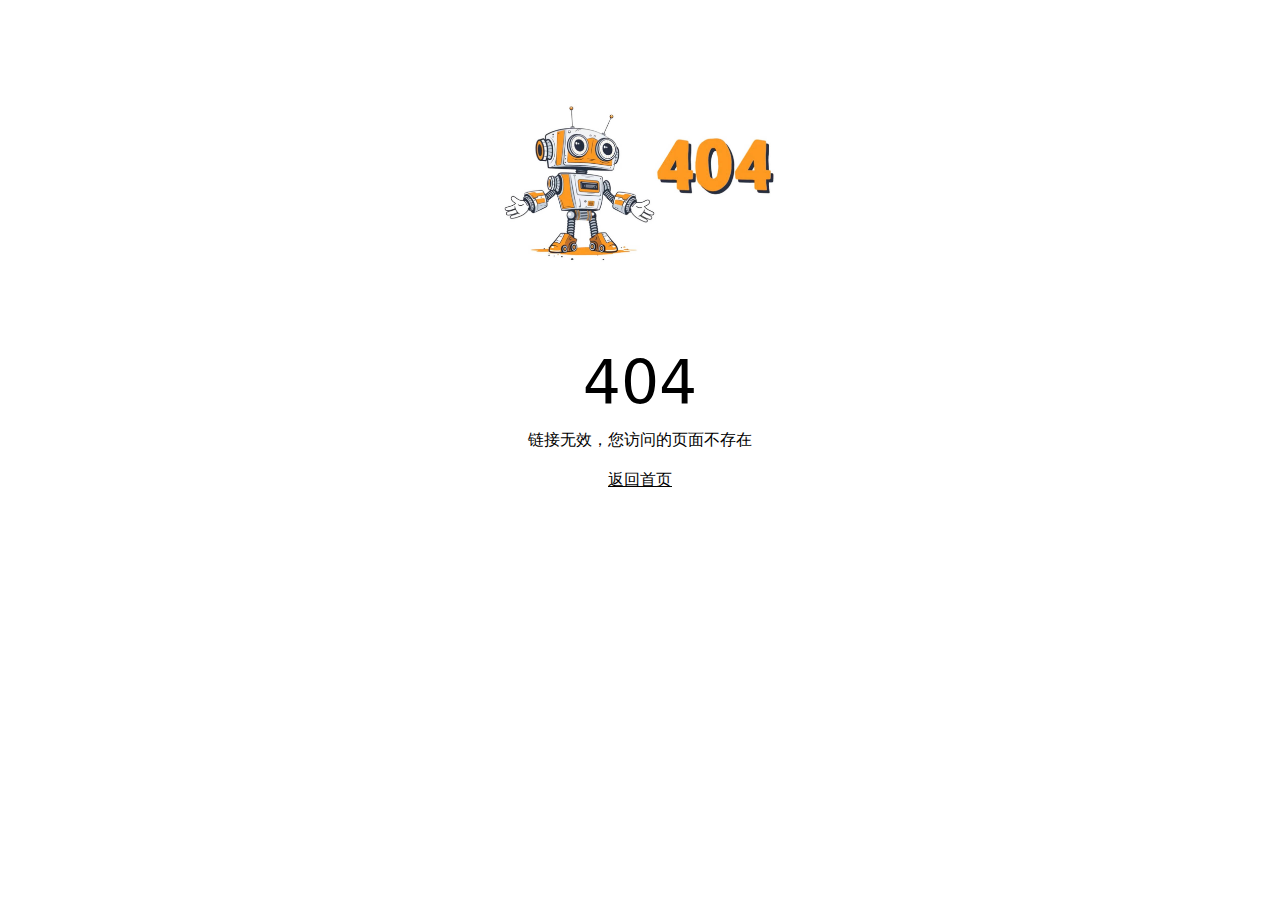
<file: index.html>
<!-- 使用vite 的初始化模版 -->
<!doctype html>
<html lang="en">
  <head>
    <meta charset="UTF-8" />
    <link rel="icon" type="image/svg+xml" href="/favicon/favicon.svg" />
    <!-- 禁止谷歌翻译 -->
    <meta name="google" content="notranslate" />
    <!-- 禁止缩放 -->
    <meta
      name="viewport"
      content="width=device-width, initial-scale=1.0, maximum-scale=1.0, user-scalable=no"
    />
    <!-- ?? -->
    <meta name="referrer" content="origin" />
    <title>CSS 在线</title>
    <script type="module" crossorigin src="/assets/index-B-fC14-H.js"></script>
    <link rel="stylesheet" crossorigin href="/assets/index-CNH_sUFX.css">
  </head>
  <body>
    <div id="root"></div>
  </body>
</html>
</file>
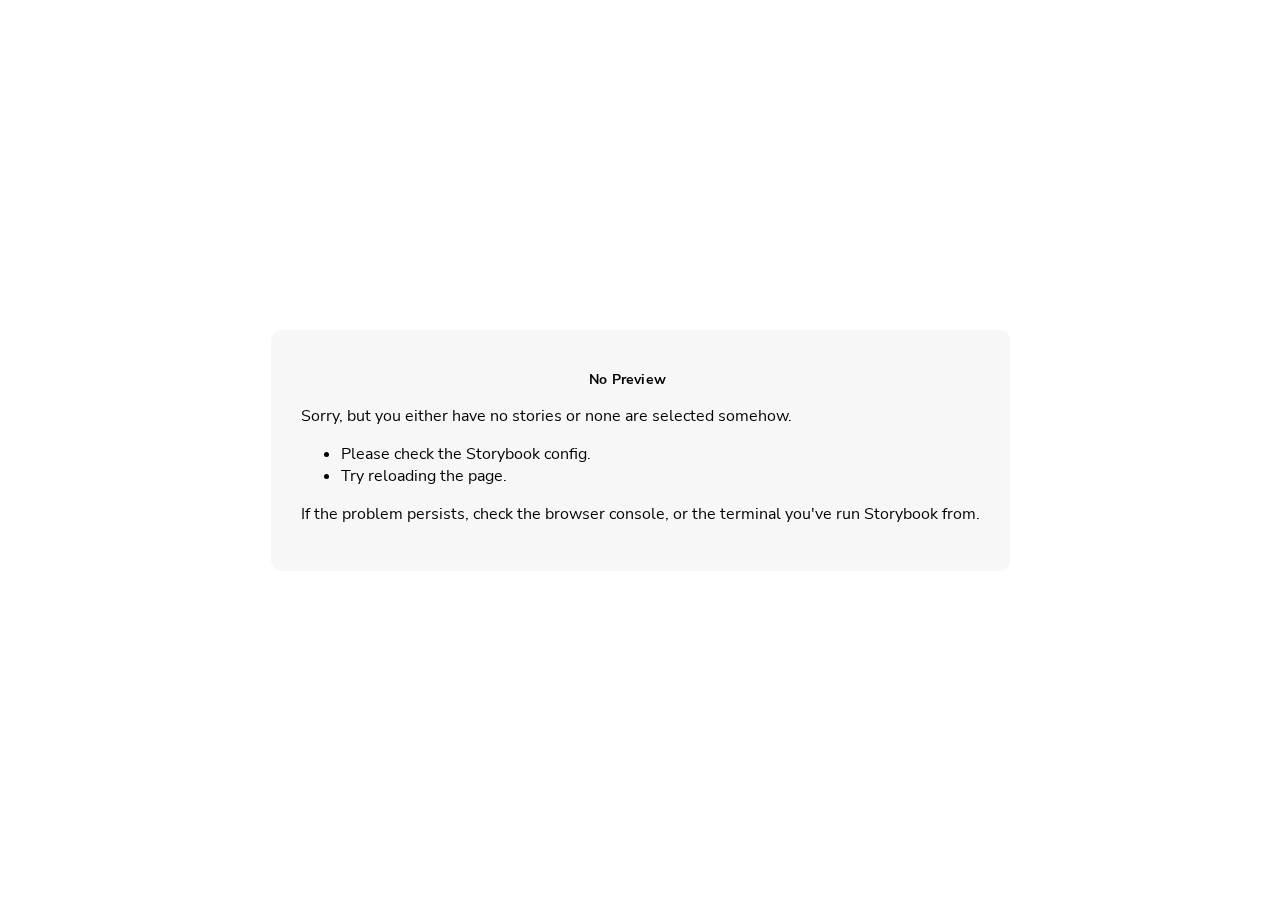
<file: iframe.html>
<!doctype html>
<!--suppress HtmlUnknownTarget -->
<html lang="en">
  <head><script type="module" src="./vite-inject-mocker-entry.js"></script>
    <meta charset="utf-8" />
    <title>Storybook</title>
    <meta name="viewport" content="width=device-width, initial-scale=1" />

    <style>
      @font-face {
        font-family: 'Nunito Sans';
        font-style: normal;
        font-weight: 400;
        font-display: swap;
        src: url('./sb-common-assets/nunito-sans-regular.woff2') format('woff2');
      }

      @font-face {
        font-family: 'Nunito Sans';
        font-style: italic;
        font-weight: 400;
        font-display: swap;
        src: url('./sb-common-assets/nunito-sans-italic.woff2') format('woff2');
      }

      @font-face {
        font-family: 'Nunito Sans';
        font-style: normal;
        font-weight: 700;
        font-display: swap;
        src: url('./sb-common-assets/nunito-sans-bold.woff2') format('woff2');
      }

      @font-face {
        font-family: 'Nunito Sans';
        font-style: italic;
        font-weight: 700;
        font-display: swap;
        src: url('./sb-common-assets/nunito-sans-bold-italic.woff2') format('woff2');
      }
    </style>

    <script>
      window.CONFIG_TYPE = 'PRODUCTION';
      window.LOGLEVEL = 'info';
      window.FRAMEWORK_OPTIONS = {};
      window.CHANNEL_OPTIONS = {};
      window.FEATURES = {"argTypeTargetsV7":true,"legacyDecoratorFileOrder":false,"disallowImplicitActionsInRenderV8":true,"viewport":true,"highlight":true,"controls":true,"interactions":true,"actions":true,"backgrounds":true,"outline":true,"measure":true};
      window.STORIES = [{"titlePrefix":"","directory":"./src","files":"**/*.mdx","importPathMatcher":"^\\.[\\\\/](?:src(?:\\/(?!\\.)(?:(?:(?!(?:^|\\/)\\.).)*?)\\/|\\/|$)(?!\\.)(?=.)[^/]*?\\.mdx)$"},{"titlePrefix":"","directory":"./src","files":"**/*.stories.@(js|jsx|mjs|ts|tsx)","importPathMatcher":"^\\.[\\\\/](?:src(?:\\/(?!\\.)(?:(?:(?!(?:^|\\/)\\.).)*?)\\/|\\/|$)(?!\\.)(?=.)[^/]*?\\.stories\\.(js|jsx|mjs|ts|tsx))$"}];
      window.DOCS_OPTIONS = {"defaultName":"Docs"};
      window.TAGS_OPTIONS = {};

      

      // We do this so that "module && module.hot" etc. in Storybook source code
      // doesn't fail (it will simply be disabled)
      window.module = undefined;
      window.global = window;
    </script>
    <base target="_parent" />

<style>
  /* While we aren't showing the main block yet, but still preparing, we want everything the user has rendered, which may or may not be in #storybook-root, to be display none */
  .sb-show-preparing-story:not(.sb-show-main) > :not(.sb-preparing-story) {
    display: none;
  }

  .sb-show-preparing-docs:not(.sb-show-main) > :not(.sb-preparing-docs) {
    display: none;
  }

  /* Hide our own blocks when we aren't supposed to be showing them */
  :not(.sb-show-preparing-story) > .sb-preparing-story,
  :not(.sb-show-preparing-docs) > .sb-preparing-docs,
  :not(.sb-show-nopreview) > .sb-nopreview,
  :not(.sb-show-errordisplay) > .sb-errordisplay {
    display: none;
  }

  .sb-show-main.sb-main-centered {
    margin: 0;
    display: flex;
    align-items: center;
    min-height: 100vh;
  }

  .sb-show-main.sb-main-centered #storybook-root {
    box-sizing: border-box;
    margin: auto;
    padding: 1rem;
    max-height: 100%;
    /* Hack for centering correctly in IE11 */
  }

  /* Vertical centering fix for IE11 */
  @media screen and (-ms-high-contrast: none), (-ms-high-contrast: active) {
    .sb-show-main.sb-main-centered:after {
      content: '';
      min-height: inherit;
      font-size: 0;
    }
  }

  .sb-show-main.sb-main-fullscreen {
    margin: 0;
    padding: 0;
    display: block;
  }

  .sb-show-main.sb-main-padded {
    margin: 0;
    padding: 1rem;
    display: block;
    box-sizing: border-box;
  }

  .sb-wrapper {
    position: fixed;
    top: 0;
    bottom: 0;
    left: 0;
    right: 0;
    box-sizing: border-box;

    padding: 40px;
    font-family:
      'Nunito Sans',
      -apple-system,
      '.SFNSText-Regular',
      'San Francisco',
      BlinkMacSystemFont,
      'Segoe UI',
      'Helvetica Neue',
      Helvetica,
      Arial,
      sans-serif;
    -webkit-font-smoothing: antialiased;
    overflow: auto;
  }

  @media (max-width: 700px) {
    .sb-wrapper {
      padding: 20px;
    }
  }

  @media (max-width: 500px) {
    .sb-wrapper {
      padding: 10px;
    }
  }

  .sb-heading {
    font-size: 14px;
    font-weight: 600;
    letter-spacing: 0.2px;
    margin: 10px 0;
    padding-right: 25px;
  }

  .sb-nopreview {
    display: flex;
    align-content: center;
    justify-content: center;
    box-sizing: border-box;
  }

  .sb-nopreview_main {
    margin: auto;
    padding: 30px;
    border-radius: 10px;
    background: rgba(0, 0, 0, 0.03);
  }

  .sb-nopreview_heading {
    text-align: center;
  }

  .sb-errordisplay {
    background: #f6f9fc;
    color: black;
    z-index: 999999;
    width: 100vw;
    min-height: 100vh;
    box-sizing: border-box;

    & ol {
      padding-left: 18px;
      margin: 0;
    }

    & h1 {
      font-family: Nunito Sans;
      font-size: 22px;
      font-weight: 400;
      line-height: 30px;
      font-weight: normal;
      margin: 0;

      &::before {
        content: '';
        display: inline-block;
        width: 12px;
        height: 12px;
        background: #ff4400;
        border-radius: 50%;
        margin-right: 8px;
      }
    }

    & p,
    & ol {
      font-family: Nunito Sans;
      font-size: 14px;
      font-weight: 400;
      line-height: 19px;
      margin: 0;
    }

    & li + li {
      margin: 0;
      padding: 0;
      padding-top: 12px;
    }

    & a {
      color: currentColor;
    }
  }

  .sb-errordisplay_main {
    margin: auto;
    padding: 24px;
    display: flex;
    box-sizing: border-box;

    flex-direction: column;
    min-height: 100%;
    width: 100%;
    border-radius: 6px;
    background: white;
    border: 1px solid #ff0000;
    box-shadow: 0 0 64px rgba(0, 0, 0, 0.1);
    gap: 24px;
  }

  .sb-errordisplay_code {
    padding: 10px;
    flex: 1;
    background: #242424;
    color: #c6c6c6;
    box-sizing: border-box;

    font-size: 14px;
    font-weight: 400;
    line-height: 19px;
    border-radius: 4px;

    font-family:
      'Operator Mono', 'Fira Code Retina', 'Fira Code', 'FiraCode-Retina', 'Andale Mono',
      'Lucida Console', Consolas, Monaco, monospace;
    margin: 0;
    overflow: auto;
  }

  .sb-errordisplay pre {
    white-space: pre-wrap;
    white-space: revert;
  }

  @-webkit-keyframes sb-rotate360 {
    from {
      transform: rotate(0deg);
    }

    to {
      transform: rotate(360deg);
    }
  }

  @keyframes sb-rotate360 {
    from {
      transform: rotate(0deg);
    }

    to {
      transform: rotate(360deg);
    }
  }

  @-webkit-keyframes sb-glow {
    0%,
    100% {
      opacity: 1;
    }

    50% {
      opacity: 0.4;
    }
  }

  @keyframes sb-glow {
    0%,
    100% {
      opacity: 1;
    }

    50% {
      opacity: 0.4;
    }
  }

  /* We display the preparing loaders *over* the rendering story */
  .sb-preparing-story,
  .sb-preparing-docs {
    background-color: white;
    /* Maximum possible z-index. It would be better to use stacking contexts to ensure it's always
    on top, but this isn't possible as it would require making CSS changes that could affect user code */
    z-index: 2147483647;
  }

  .sb-loader {
    -webkit-animation: sb-rotate360 0.7s linear infinite;
    animation: sb-rotate360 0.7s linear infinite;
    border-color: rgba(97, 97, 97, 0.29);
    border-radius: 50%;
    border-style: solid;
    border-top-color: #646464;
    border-width: 2px;
    display: inline-block;
    height: 32px;
    left: 50%;
    margin-left: -16px;
    margin-top: -16px;
    mix-blend-mode: difference;
    overflow: hidden;
    position: absolute;
    top: 50%;
    transition: all 200ms ease-out;
    vertical-align: top;
    width: 32px;
    z-index: 4;
  }

  .sb-previewBlock {
    background: #fff;
    border: 1px solid rgba(0, 0, 0, 0.1);
    border-radius: 4px;
    box-shadow: rgba(0, 0, 0, 0.1) 0 1px 3px 0;
    margin: 25px auto 40px;
    max-width: 600px;
  }

  .sb-previewBlock_header {
    align-items: center;
    box-shadow: rgba(0, 0, 0, 0.1) 0 -1px 0 0 inset;
    display: flex;
    gap: 14px;
    height: 40px;
    padding: 0 12px;
  }

  .sb-previewBlock_icon {
    -webkit-animation: sb-glow 1.5s ease-in-out infinite;
    animation: sb-glow 1.5s ease-in-out infinite;
    background: #e6e6e6;
    height: 14px;
    width: 14px;
  }

  .sb-previewBlock_icon:last-child {
    margin-left: auto;
  }

  .sb-previewBlock_body {
    -webkit-animation: sb-glow 1.5s ease-in-out infinite;
    animation: sb-glow 1.5s ease-in-out infinite;
    height: 182px;
    position: relative;
  }

  .sb-argstableBlock {
    border-collapse: collapse;
    border-spacing: 0;
    font-size: 13px;
    line-height: 20px;
    margin: 25px auto 40px;
    max-width: 600px;
    text-align: left;
    width: 100%;
  }

  .sb-argstableBlock th:first-of-type,
  .sb-argstableBlock td:first-of-type {
    padding-left: 20px;
  }

  .sb-argstableBlock th:nth-of-type(2),
  .sb-argstableBlock td:nth-of-type(2) {
    width: 35%;
  }

  .sb-argstableBlock th:nth-of-type(3),
  .sb-argstableBlock td:nth-of-type(3) {
    width: 15%;
  }

  .sb-argstableBlock th:last-of-type,
  .sb-argstableBlock td:last-of-type {
    width: 25%;
    padding-right: 20px;
  }

  .sb-argstableBlock th span,
  .sb-argstableBlock td span {
    -webkit-animation: sb-glow 1.5s ease-in-out infinite;
    animation: sb-glow 1.5s ease-in-out infinite;
    background-color: rgba(0, 0, 0, 0.1);
    border-radius: 0;
    box-shadow: none;
    color: transparent;
  }

  .sb-argstableBlock th {
    padding: 10px 15px;
  }

  .sb-argstableBlock-body {
    border-radius: 4px;
    box-shadow:
      rgba(0, 0, 0, 0.1) 0 1px 3px 1px,
      rgba(0, 0, 0, 0.065) 0 0 0 1px;
  }

  .sb-argstableBlock-body tr {
    background: transparent;
    overflow: hidden;
  }

  .sb-argstableBlock-body tr:not(:first-child) {
    border-top: 1px solid #e6e6e6;
  }

  .sb-argstableBlock-body tr:first-child td:first-child {
    border-top-left-radius: 4px;
  }

  .sb-argstableBlock-body tr:first-child td:last-child {
    border-top-right-radius: 4px;
  }

  .sb-argstableBlock-body tr:last-child td:first-child {
    border-bottom-left-radius: 4px;
  }

  .sb-argstableBlock-body tr:last-child td:last-child {
    border-bottom-right-radius: 4px;
  }

  .sb-argstableBlock-body td {
    background: #fff;
    padding-bottom: 10px;
    padding-top: 10px;
    vertical-align: top;
  }

  .sb-argstableBlock-body td:not(:first-of-type) {
    padding-left: 15px;
    padding-right: 15px;
  }

  .sb-argstableBlock-body button {
    -webkit-animation: sb-glow 1.5s ease-in-out infinite;
    animation: sb-glow 1.5s ease-in-out infinite;
    background-color: rgba(0, 0, 0, 0.1);
    border: 0;
    border-radius: 0;
    box-shadow: none;
    color: transparent;
    display: inline;
    font-size: 12px;
    line-height: 1;
    padding: 10px 16px;
  }

  .sb-argstableBlock-summary {
    margin-top: 4px;
  }

  .sb-argstableBlock-code {
    margin-right: 4px;
    margin-bottom: 4px;
    padding: 2px 5px;
  }

  .sb-sr-only,
  .sb-hidden-until-focus:not(:focus) {
    position: absolute;
    width: 1px;
    height: 1px;
    padding: 0px;
    margin: -1px;
    overflow: hidden;
    clip: rect(0, 0, 0, 0);
    border: none;
  }

  .sb-hidden-until-focus {
    opacity: 0;
    transition: opacity 150ms ease-out;
  }

  .sb-hidden-until-focus:focus {
    opacity: 1;
  }
</style>

<script>
  /* globals window */
  try {
    if (window.top !== window) {
      window.__REACT_DEVTOOLS_GLOBAL_HOOK__ = window.top.__REACT_DEVTOOLS_GLOBAL_HOOK__;
      window.__VUE_DEVTOOLS_GLOBAL_HOOK__ = window.top.__VUE_DEVTOOLS_GLOBAL_HOOK__;
      window.top.__VUE_DEVTOOLS_CONTEXT__ = window.document;
    }
  } catch (e) {
    // eslint-disable-next-line no-console
    console.warn('unable to connect to top frame for connecting dev tools');
  }
</script>

    <script type="module" crossorigin src="./assets/iframe-B2LgQJgj.js"></script>
    <link rel="modulepreload" crossorigin href="./assets/preload-helper-PPVm8Dsz.js">
  </head>

  <body>
    <div class="sb-preparing-story sb-wrapper">
  <div class="sb-loader"></div>
</div>

<div class="sb-preparing-docs sb-wrapper">
  <div class="sb-previewBlock">
    <div class="sb-previewBlock_header">
      <div class="sb-previewBlock_icon"></div>
      <div class="sb-previewBlock_icon"></div>
      <div class="sb-previewBlock_icon"></div>
      <div class="sb-previewBlock_icon"></div>
    </div>
    <div class="sb-previewBlock_body">
      <div class="sb-loader"></div>
    </div>
  </div>
  <table aria-hidden="true" class="sb-argstableBlock">
    <thead class="sb-argstableBlock-head">
      <tr>
        <th><span>Name</span></th>
        <th><span>Description</span></th>
        <th><span>Default</span></th>
        <th><span>Control </span></th>
      </tr>
    </thead>
    <tbody class="sb-argstableBlock-body">
      <tr>
        <td><span>propertyName</span><span title="Required">*</span></td>
        <td>
          <div><span>This is a short description</span></div>
          <div class="sb-argstableBlock-summary">
            <div><span class="sb-argstableBlock-code">summary</span></div>
          </div>
        </td>
        <td>
          <div><span class="sb-argstableBlock-code">defaultValue</span></div>
        </td>
        <td><button>Set string</button></td>
      </tr>
      <tr>
        <td><span>propertyName</span><span>*</span></td>
        <td>
          <div><span>This is a short description</span></div>
          <div class="sb-argstableBlock-summary">
            <div><span class="sb-argstableBlock-code">summary</span></div>
          </div>
        </td>
        <td>
          <div><span class="sb-argstableBlock-code">defaultValue</span></div>
        </td>
        <td><button>Set string</button></td>
      </tr>
      <tr>
        <td><span>propertyName</span><span>*</span></td>
        <td>
          <div><span>This is a short description</span></div>
          <div class="sb-argstableBlock-summary">
            <div><span class="sb-argstableBlock-code">summary</span></div>
          </div>
        </td>
        <td>
          <div><span class="sb-argstableBlock-code">defaultValue</span></div>
        </td>
        <td><button>Set string</button></td>
      </tr>
    </tbody>
  </table>
</div>

<div class="sb-nopreview sb-wrapper">
  <div class="sb-nopreview_main">
    <h1 class="sb-nopreview_heading sb-heading">No Preview</h1>
    <p>Sorry, but you either have no stories or none are selected somehow.</p>
    <ul>
      <li>Please check the Storybook config.</li>
      <li>Try reloading the page.</li>
    </ul>
    <p>
      If the problem persists, check the browser console, or the terminal you've run Storybook from.
    </p>
  </div>
</div>

<div class="sb-errordisplay sb-wrapper">
  <div class="sb-errordisplay_main">
    <h1 id="error-message"></h1>
    <p>
      The component failed to render properly, likely due to a configuration issue in Storybook.
      Here are some common causes and how you can address them:
    </p>
    <ol>
      <li>
        <strong>Missing Context/Providers</strong>: You can use decorators to supply specific
        contexts or providers, which are sometimes necessary for components to render correctly. For
        detailed instructions on using decorators, please visit the
        <a href="https://storybook.js.org/docs/writing-stories/decorators"
          >Decorators documentation</a
        >.
      </li>
      <li>
        <strong>Misconfigured Webpack or Vite</strong>: Verify that Storybook picks up all necessary
        settings for loaders, plugins, and other relevant parameters. You can find step-by-step
        guides for configuring
        <a href="https://storybook.js.org/docs/builders/webpack">Webpack</a> or
        <a href="https://storybook.js.org/docs/builders/vite">Vite</a>
        with Storybook.
      </li>
      <li>
        <strong>Missing Environment Variables</strong>: Your Storybook may require specific
        environment variables to function as intended. You can set up custom environment variables
        as outlined in the
        <a href="https://storybook.js.org/docs/configure/environment-variables"
          >Environment Variables documentation</a
        >.
      </li>
    </ol>
    <pre class="sb-errordisplay_code"><code id="error-stack"></code></pre>
  </div>
</div>

    <div id="storybook-root"></div>
    <div id="storybook-docs"></div>
    <script>
      function __onViteAppLoadingError(event) {
        const hostname = globalThis.location.hostname;
        if (hostname !== 'localhost' && globalThis.CONFIG_TYPE === 'DEVELOPMENT') {
          const message = `Failed to load the Storybook preview file 'vite-app.js':

It looks like you're visiting the Storybook development server on another hostname than localhost: '${hostname}', but you haven't configured the necessary security features to support this.
Please re-run your Storybook development server with the '--host ${hostname}' flag, or manually configure your Vite allowedHosts configuration with viteFinal.

See:`;
          const docs = [
            'https://storybook.js.org/docs/api/cli-options#dev',
            'https://storybook.js.org/docs/api/main-config/main-config-vite-final',
            'https://vite.dev/config/server-options.html#server-allowedhosts',
          ];
          console.error(`${message}\n${docs.map((doc) => `- ${doc}`).join('\n')}`);

          document.getElementById('storybook-root').innerHTML =
            `<p style="color: red; max-width: 70ch">${message.replaceAll(
              '\n',
              '<br/>'
            )}<ul>${docs.map((doc) => `<li><a href='${doc}' target='_blank'>${doc}</a></li>`).join('')}<ul></p>`;
          return;
        }
      }
    </script>
  </body>
</html>
</file>
<file: assets/index-CNH_sUFX.css>
/*! tailwindcss v4.0.6 | MIT License | https://tailwindcss.com */@layer theme{:root,:host{--font-sans:ui-sans-serif,system-ui,sans-serif,"Apple Color Emoji","Segoe UI Emoji","Segoe UI Symbol","Noto Color Emoji";--font-serif:ui-serif,Georgia,Cambria,"Times New Roman",Times,serif;--font-mono:ui-monospace,SFMono-Regular,Menlo,Monaco,Consolas,"Liberation Mono","Courier New",monospace;--color-red-50:oklch(.971 .013 17.38);--color-red-100:oklch(.936 .032 17.717);--color-red-200:oklch(.885 .062 18.334);--color-red-300:oklch(.808 .114 19.571);--color-red-400:oklch(.704 .191 22.216);--color-red-500:oklch(.637 .237 25.331);--color-red-600:oklch(.577 .245 27.325);--color-red-700:oklch(.505 .213 27.518);--color-red-800:oklch(.444 .177 26.899);--color-red-900:oklch(.396 .141 25.723);--color-red-950:oklch(.258 .092 26.042);--color-orange-50:oklch(.98 .016 73.684);--color-orange-100:oklch(.954 .038 75.164);--color-orange-200:oklch(.901 .076 70.697);--color-orange-300:oklch(.837 .128 66.29);--color-orange-400:oklch(.75 .183 55.934);--color-orange-500:oklch(.705 .213 47.604);--color-orange-600:oklch(.646 .222 41.116);--color-orange-700:oklch(.553 .195 38.402);--color-orange-800:oklch(.47 .157 37.304);--color-orange-900:oklch(.408 .123 38.172);--color-orange-950:oklch(.266 .079 36.259);--color-amber-50:oklch(.987 .022 95.277);--color-amber-100:oklch(.962 .059 95.617);--color-amber-200:oklch(.924 .12 95.746);--color-amber-300:oklch(.879 .169 91.605);--color-amber-400:oklch(.828 .189 84.429);--color-amber-500:oklch(.769 .188 70.08);--color-amber-600:oklch(.666 .179 58.318);--color-amber-700:oklch(.555 .163 48.998);--color-amber-800:oklch(.473 .137 46.201);--color-amber-900:oklch(.414 .112 45.904);--color-amber-950:oklch(.279 .077 45.635);--color-yellow-50:oklch(.987 .026 102.212);--color-yellow-100:oklch(.973 .071 103.193);--color-yellow-200:oklch(.945 .129 101.54);--color-yellow-300:oklch(.905 .182 98.111);--color-yellow-400:oklch(.852 .199 91.936);--color-yellow-500:oklch(.795 .184 86.047);--color-yellow-600:oklch(.681 .162 75.834);--color-yellow-700:oklch(.554 .135 66.442);--color-yellow-800:oklch(.476 .114 61.907);--color-yellow-900:oklch(.421 .095 57.708);--color-yellow-950:oklch(.286 .066 53.813);--color-lime-50:oklch(.986 .031 120.757);--color-lime-100:oklch(.967 .067 122.328);--color-lime-200:oklch(.938 .127 124.321);--color-lime-300:oklch(.897 .196 126.665);--color-lime-400:oklch(.841 .238 128.85);--color-lime-500:oklch(.768 .233 130.85);--color-lime-600:oklch(.648 .2 131.684);--color-lime-700:oklch(.532 .157 131.589);--color-lime-800:oklch(.453 .124 130.933);--color-lime-900:oklch(.405 .101 131.063);--color-lime-950:oklch(.274 .072 132.109);--color-green-50:oklch(.982 .018 155.826);--color-green-100:oklch(.962 .044 156.743);--color-green-200:oklch(.925 .084 155.995);--color-green-300:oklch(.871 .15 154.449);--color-green-400:oklch(.792 .209 151.711);--color-green-500:oklch(.723 .219 149.579);--color-green-600:oklch(.627 .194 149.214);--color-green-700:oklch(.527 .154 150.069);--color-green-800:oklch(.448 .119 151.328);--color-green-900:oklch(.393 .095 152.535);--color-green-950:oklch(.266 .065 152.934);--color-emerald-50:oklch(.979 .021 166.113);--color-emerald-100:oklch(.95 .052 163.051);--color-emerald-200:oklch(.905 .093 164.15);--color-emerald-300:oklch(.845 .143 164.978);--color-emerald-400:oklch(.765 .177 163.223);--color-emerald-500:oklch(.696 .17 162.48);--color-emerald-600:oklch(.596 .145 163.225);--color-emerald-700:oklch(.508 .118 165.612);--color-emerald-800:oklch(.432 .095 166.913);--color-emerald-900:oklch(.378 .077 168.94);--color-emerald-950:oklch(.262 .051 172.552);--color-teal-50:oklch(.984 .014 180.72);--color-teal-100:oklch(.953 .051 180.801);--color-teal-200:oklch(.91 .096 180.426);--color-teal-300:oklch(.855 .138 181.071);--color-teal-400:oklch(.777 .152 181.912);--color-teal-500:oklch(.704 .14 182.503);--color-teal-600:oklch(.6 .118 184.704);--color-teal-700:oklch(.511 .096 186.391);--color-teal-800:oklch(.437 .078 188.216);--color-teal-900:oklch(.386 .063 188.416);--color-teal-950:oklch(.277 .046 192.524);--color-cyan-50:oklch(.984 .019 200.873);--color-cyan-100:oklch(.956 .045 203.388);--color-cyan-200:oklch(.917 .08 205.041);--color-cyan-300:oklch(.865 .127 207.078);--color-cyan-400:oklch(.789 .154 211.53);--color-cyan-500:oklch(.715 .143 215.221);--color-cyan-600:oklch(.609 .126 221.723);--color-cyan-700:oklch(.52 .105 223.128);--color-cyan-800:oklch(.45 .085 224.283);--color-cyan-900:oklch(.398 .07 227.392);--color-cyan-950:oklch(.302 .056 229.695);--color-sky-50:oklch(.977 .013 236.62);--color-sky-100:oklch(.951 .026 236.824);--color-sky-200:oklch(.901 .058 230.902);--color-sky-300:oklch(.828 .111 230.318);--color-sky-400:oklch(.746 .16 232.661);--color-sky-500:oklch(.685 .169 237.323);--color-sky-600:oklch(.588 .158 241.966);--color-sky-700:oklch(.5 .134 242.749);--color-sky-800:oklch(.443 .11 240.79);--color-sky-900:oklch(.391 .09 240.876);--color-sky-950:oklch(.293 .066 243.157);--color-blue-50:oklch(.97 .014 254.604);--color-blue-100:oklch(.932 .032 255.585);--color-blue-200:oklch(.882 .059 254.128);--color-blue-300:oklch(.809 .105 251.813);--color-blue-400:oklch(.707 .165 254.624);--color-blue-500:oklch(.623 .214 259.815);--color-blue-600:oklch(.546 .245 262.881);--color-blue-700:oklch(.488 .243 264.376);--color-blue-800:oklch(.424 .199 265.638);--color-blue-900:oklch(.379 .146 265.522);--color-blue-950:oklch(.282 .091 267.935);--color-indigo-50:oklch(.962 .018 272.314);--color-indigo-100:oklch(.93 .034 272.788);--color-indigo-200:oklch(.87 .065 274.039);--color-indigo-300:oklch(.785 .115 274.713);--color-indigo-400:oklch(.673 .182 276.935);--color-indigo-500:oklch(.585 .233 277.117);--color-indigo-600:oklch(.511 .262 276.966);--color-indigo-700:oklch(.457 .24 277.023);--color-indigo-800:oklch(.398 .195 277.366);--color-indigo-900:oklch(.359 .144 278.697);--color-indigo-950:oklch(.257 .09 281.288);--color-violet-50:oklch(.969 .016 293.756);--color-violet-100:oklch(.943 .029 294.588);--color-violet-200:oklch(.894 .057 293.283);--color-violet-300:oklch(.811 .111 293.571);--color-violet-400:oklch(.702 .183 293.541);--color-violet-500:oklch(.606 .25 292.717);--color-violet-600:oklch(.541 .281 293.009);--color-violet-700:oklch(.491 .27 292.581);--color-violet-800:oklch(.432 .232 292.759);--color-violet-900:oklch(.38 .189 293.745);--color-violet-950:oklch(.283 .141 291.089);--color-purple-50:oklch(.977 .014 308.299);--color-purple-100:oklch(.946 .033 307.174);--color-purple-200:oklch(.902 .063 306.703);--color-purple-300:oklch(.827 .119 306.383);--color-purple-400:oklch(.714 .203 305.504);--color-purple-500:oklch(.627 .265 303.9);--color-purple-600:oklch(.558 .288 302.321);--color-purple-700:oklch(.496 .265 301.924);--color-purple-800:oklch(.438 .218 303.724);--color-purple-900:oklch(.381 .176 304.987);--color-purple-950:oklch(.291 .149 302.717);--color-fuchsia-50:oklch(.977 .017 320.058);--color-fuchsia-100:oklch(.952 .037 318.852);--color-fuchsia-200:oklch(.903 .076 319.62);--color-fuchsia-300:oklch(.833 .145 321.434);--color-fuchsia-400:oklch(.74 .238 322.16);--color-fuchsia-500:oklch(.667 .295 322.15);--color-fuchsia-600:oklch(.591 .293 322.896);--color-fuchsia-700:oklch(.518 .253 323.949);--color-fuchsia-800:oklch(.452 .211 324.591);--color-fuchsia-900:oklch(.401 .17 325.612);--color-fuchsia-950:oklch(.293 .136 325.661);--color-pink-50:oklch(.971 .014 343.198);--color-pink-100:oklch(.948 .028 342.258);--color-pink-200:oklch(.899 .061 343.231);--color-pink-300:oklch(.823 .12 346.018);--color-pink-400:oklch(.718 .202 349.761);--color-pink-500:oklch(.656 .241 354.308);--color-pink-600:oklch(.592 .249 .584);--color-pink-700:oklch(.525 .223 3.958);--color-pink-800:oklch(.459 .187 3.815);--color-pink-900:oklch(.408 .153 2.432);--color-pink-950:oklch(.284 .109 3.907);--color-rose-50:oklch(.969 .015 12.422);--color-rose-100:oklch(.941 .03 12.58);--color-rose-200:oklch(.892 .058 10.001);--color-rose-300:oklch(.81 .117 11.638);--color-rose-400:oklch(.712 .194 13.428);--color-rose-500:oklch(.645 .246 16.439);--color-rose-600:oklch(.586 .253 17.585);--color-rose-700:oklch(.514 .222 16.935);--color-rose-800:oklch(.455 .188 13.697);--color-rose-900:oklch(.41 .159 10.272);--color-rose-950:oklch(.271 .105 12.094);--color-slate-50:oklch(.984 .003 247.858);--color-slate-100:oklch(.968 .007 247.896);--color-slate-200:oklch(.929 .013 255.508);--color-slate-300:oklch(.869 .022 252.894);--color-slate-400:oklch(.704 .04 256.788);--color-slate-500:oklch(.554 .046 257.417);--color-slate-600:oklch(.446 .043 257.281);--color-slate-700:oklch(.372 .044 257.287);--color-slate-800:oklch(.279 .041 260.031);--color-slate-900:oklch(.208 .042 265.755);--color-slate-950:oklch(.129 .042 264.695);--color-gray-50:oklch(.985 .002 247.839);--color-gray-100:oklch(.967 .003 264.542);--color-gray-200:oklch(.928 .006 264.531);--color-gray-300:oklch(.872 .01 258.338);--color-gray-400:oklch(.707 .022 261.325);--color-gray-500:oklch(.551 .027 264.364);--color-gray-600:oklch(.446 .03 256.802);--color-gray-700:oklch(.373 .034 259.733);--color-gray-800:oklch(.278 .033 256.848);--color-gray-900:oklch(.21 .034 264.665);--color-gray-950:oklch(.13 .028 261.692);--color-zinc-50:oklch(.985 0 0);--color-zinc-100:oklch(.967 .001 286.375);--color-zinc-200:oklch(.92 .004 286.32);--color-zinc-300:oklch(.871 .006 286.286);--color-zinc-400:oklch(.705 .015 286.067);--color-zinc-500:oklch(.552 .016 285.938);--color-zinc-600:oklch(.442 .017 285.786);--color-zinc-700:oklch(.37 .013 285.805);--color-zinc-800:oklch(.274 .006 286.033);--color-zinc-900:oklch(.21 .006 285.885);--color-zinc-950:oklch(.141 .005 285.823);--color-neutral-50:oklch(.985 0 0);--color-neutral-100:oklch(.97 0 0);--color-neutral-200:oklch(.922 0 0);--color-neutral-300:oklch(.87 0 0);--color-neutral-400:oklch(.708 0 0);--color-neutral-500:oklch(.556 0 0);--color-neutral-600:oklch(.439 0 0);--color-neutral-700:oklch(.371 0 0);--color-neutral-800:oklch(.269 0 0);--color-neutral-900:oklch(.205 0 0);--color-neutral-950:oklch(.145 0 0);--color-stone-50:oklch(.985 .001 106.423);--color-stone-100:oklch(.97 .001 106.424);--color-stone-200:oklch(.923 .003 48.717);--color-stone-300:oklch(.869 .005 56.366);--color-stone-400:oklch(.709 .01 56.259);--color-stone-500:oklch(.553 .013 58.071);--color-stone-600:oklch(.444 .011 73.639);--color-stone-700:oklch(.374 .01 67.558);--color-stone-800:oklch(.268 .007 34.298);--color-stone-900:oklch(.216 .006 56.043);--color-stone-950:oklch(.147 .004 49.25);--color-black:#000;--color-white:#fff;--spacing:.25rem;--breakpoint-sm:40rem;--breakpoint-md:48rem;--breakpoint-lg:64rem;--breakpoint-xl:80rem;--breakpoint-2xl:96rem;--container-3xs:16rem;--container-2xs:18rem;--container-xs:20rem;--container-sm:24rem;--container-md:28rem;--container-lg:32rem;--container-xl:36rem;--container-2xl:42rem;--container-3xl:48rem;--container-4xl:56rem;--container-5xl:64rem;--container-6xl:72rem;--container-7xl:80rem;--text-xs:.75rem;--text-xs--line-height:calc(1/.75);--text-sm:.875rem;--text-sm--line-height:calc(1.25/.875);--text-base:1rem;--text-base--line-height: 1.5 ;--text-lg:1.125rem;--text-lg--line-height:calc(1.75/1.125);--text-xl:1.25rem;--text-xl--line-height:calc(1.75/1.25);--text-2xl:1.5rem;--text-2xl--line-height:calc(2/1.5);--text-3xl:1.875rem;--text-3xl--line-height: 1.2 ;--text-4xl:2.25rem;--text-4xl--line-height:calc(2.5/2.25);--text-5xl:3rem;--text-5xl--line-height:1;--text-6xl:3.75rem;--text-6xl--line-height:1;--text-7xl:4.5rem;--text-7xl--line-height:1;--text-8xl:6rem;--text-8xl--line-height:1;--text-9xl:8rem;--text-9xl--line-height:1;--font-weight-thin:100;--font-weight-extralight:200;--font-weight-light:300;--font-weight-normal:400;--font-weight-medium:500;--font-weight-semibold:600;--font-weight-bold:700;--font-weight-extrabold:800;--font-weight-black:900;--tracking-tighter:-.05em;--tracking-tight:-.025em;--tracking-normal:0em;--tracking-wide:.025em;--tracking-wider:.05em;--tracking-widest:.1em;--leading-tight:1.25;--leading-snug:1.375;--leading-normal:1.5;--leading-relaxed:1.625;--leading-loose:2;--radius-xs:.125rem;--radius-sm:.25rem;--radius-md:.375rem;--radius-lg:.5rem;--radius-xl:.75rem;--radius-2xl:1rem;--radius-3xl:1.5rem;--radius-4xl:2rem;--shadow-2xs:0 1px #0000000d;--shadow-xs:0 1px 2px 0 #0000000d;--shadow-sm:0 1px 3px 0 #0000001a,0 1px 2px -1px #0000001a;--shadow-md:0 4px 6px -1px #0000001a,0 2px 4px -2px #0000001a;--shadow-lg:0 10px 15px -3px #0000001a,0 4px 6px -4px #0000001a;--shadow-xl:0 20px 25px -5px #0000001a,0 8px 10px -6px #0000001a;--shadow-2xl:0 25px 50px -12px #00000040;--inset-shadow-2xs:inset 0 1px #0000000d;--inset-shadow-xs:inset 0 1px 1px #0000000d;--inset-shadow-sm:inset 0 2px 4px #0000000d;--drop-shadow-xs:0 1px 1px #0000000d;--drop-shadow-sm:0 1px 2px #00000026;--drop-shadow-md:0 3px 3px #0000001f;--drop-shadow-lg:0 4px 4px #00000026;--drop-shadow-xl:0 9px 7px #0000001a;--drop-shadow-2xl:0 25px 25px #00000026;--ease-in:cubic-bezier(.4,0,1,1);--ease-out:cubic-bezier(0,0,.2,1);--ease-in-out:cubic-bezier(.4,0,.2,1);--animate-spin:spin 1s linear infinite;--animate-ping:ping 1s cubic-bezier(0,0,.2,1)infinite;--animate-pulse:pulse 2s cubic-bezier(.4,0,.6,1)infinite;--animate-bounce:bounce 1s infinite;--blur-xs:4px;--blur-sm:8px;--blur-md:12px;--blur-lg:16px;--blur-xl:24px;--blur-2xl:40px;--blur-3xl:64px;--perspective-dramatic:100px;--perspective-near:300px;--perspective-normal:500px;--perspective-midrange:800px;--perspective-distant:1200px;--aspect-video:16/9;--default-transition-duration:.15s;--default-transition-timing-function:cubic-bezier(.4,0,.2,1);--default-font-family:var(--font-sans);--default-font-feature-settings:var(--font-sans--font-feature-settings);--default-font-variation-settings:var(--font-sans--font-variation-settings);--default-mono-font-family:var(--font-mono);--default-mono-font-feature-settings:var(--font-mono--font-feature-settings);--default-mono-font-variation-settings:var(--font-mono--font-variation-settings)}}@layer base{*,:after,:before,::backdrop{box-sizing:border-box;border:0 solid;margin:0;padding:0}::file-selector-button{box-sizing:border-box;border:0 solid;margin:0;padding:0}html,:host{-webkit-text-size-adjust:100%;-moz-tab-size:4;tab-size:4;line-height:1.5;font-family:var(--default-font-family,ui-sans-serif,system-ui,sans-serif,"Apple Color Emoji","Segoe UI Emoji","Segoe UI Symbol","Noto Color Emoji");font-feature-settings:var(--default-font-feature-settings,normal);font-variation-settings:var(--default-font-variation-settings,normal);-webkit-tap-highlight-color:transparent}body{line-height:inherit}hr{height:0;color:inherit;border-top-width:1px}abbr:where([title]){-webkit-text-decoration:underline dotted;text-decoration:underline dotted}h1,h2,h3,h4,h5,h6{font-size:inherit;font-weight:inherit}a{color:inherit;-webkit-text-decoration:inherit;text-decoration:inherit}b,strong{font-weight:bolder}code,kbd,samp,pre{font-family:var(--default-mono-font-family,ui-monospace,SFMono-Regular,Menlo,Monaco,Consolas,"Liberation Mono","Courier New",monospace);font-feature-settings:var(--default-mono-font-feature-settings,normal);font-variation-settings:var(--default-mono-font-variation-settings,normal);font-size:1em}small{font-size:80%}sub,sup{vertical-align:baseline;font-size:75%;line-height:0;position:relative}sub{bottom:-.25em}sup{top:-.5em}table{text-indent:0;border-color:inherit;border-collapse:collapse}:-moz-focusring{outline:auto}progress{vertical-align:baseline}summary{display:list-item}ol,ul,menu{list-style:none}img,svg,video,canvas,audio,iframe,embed,object{vertical-align:middle;display:block}img,video{max-width:100%;height:auto}button,input,select,optgroup,textarea{font:inherit;font-feature-settings:inherit;font-variation-settings:inherit;letter-spacing:inherit;color:inherit;opacity:1;background-color:#0000;border-radius:0}::file-selector-button{font:inherit;font-feature-settings:inherit;font-variation-settings:inherit;letter-spacing:inherit;color:inherit;opacity:1;background-color:#0000;border-radius:0}:where(select:is([multiple],[size])) optgroup{font-weight:bolder}:where(select:is([multiple],[size])) optgroup option{padding-inline-start:20px}::file-selector-button{margin-inline-end:4px}::placeholder{opacity:1;color:color-mix(in oklab,currentColor 50%,transparent)}textarea{resize:vertical}::-webkit-search-decoration{-webkit-appearance:none}::-webkit-date-and-time-value{min-height:1lh;text-align:inherit}::-webkit-datetime-edit{display:inline-flex}::-webkit-datetime-edit-fields-wrapper{padding:0}::-webkit-datetime-edit{padding-block:0}::-webkit-datetime-edit-year-field{padding-block:0}::-webkit-datetime-edit-month-field{padding-block:0}::-webkit-datetime-edit-day-field{padding-block:0}::-webkit-datetime-edit-hour-field{padding-block:0}::-webkit-datetime-edit-minute-field{padding-block:0}::-webkit-datetime-edit-second-field{padding-block:0}::-webkit-datetime-edit-millisecond-field{padding-block:0}::-webkit-datetime-edit-meridiem-field{padding-block:0}:-moz-ui-invalid{box-shadow:none}button,input:where([type=button],[type=reset],[type=submit]){-webkit-appearance:button;-moz-appearance:button;appearance:button}::file-selector-button{-webkit-appearance:button;-moz-appearance:button;appearance:button}::-webkit-inner-spin-button{height:auto}::-webkit-outer-spin-button{height:auto}[hidden]:where(:not([hidden=until-found])){display:none!important}}@layer components;@layer utilities{.\@container{container-type:inline-size}.\!visible{visibility:visible!important}.collapse{visibility:collapse}.invisible{visibility:hidden}.visible{visibility:visible}.absolute{position:absolute}.fixed{position:fixed}.relative{position:relative}.static{position:static}.sticky{position:sticky}.top-0{top:calc(var(--spacing)*0)}.isolate{isolation:isolate}.z-10{z-index:10}.\!container{width:100%!important}@media (width>=40rem){.\!container{max-width:40rem!important}}@media (width>=48rem){.\!container{max-width:48rem!important}}@media (width>=64rem){.\!container{max-width:64rem!important}}@media (width>=80rem){.\!container{max-width:80rem!important}}@media (width>=96rem){.\!container{max-width:96rem!important}}.container{width:100%}@media (width>=40rem){.container{max-width:40rem}}@media (width>=48rem){.container{max-width:48rem}}@media (width>=64rem){.container{max-width:64rem}}@media (width>=80rem){.container{max-width:80rem}}@media (width>=96rem){.container{max-width:96rem}}.m-20{margin:calc(var(--spacing)*20)}.mx-4{margin-inline:calc(var(--spacing)*4)}.mb-4{margin-bottom:calc(var(--spacing)*4)}.\!hidden{display:none!important}.block{display:block}.contents{display:contents}.flex{display:flex}.grid{display:grid}.hidden{display:none}.inline{display:inline}.inline-block{display:inline-block}.inline-flex{display:inline-flex}.inline-grid{display:inline-grid}.table{display:table}.table-cell{display:table-cell}.table-footer-group{display:table-footer-group}.table-header-group{display:table-header-group}.table-row{display:table-row}.table-row-group{display:table-row-group}.h-10{height:calc(var(--spacing)*10)}.h-16{height:calc(var(--spacing)*16)}.h-auto{height:auto}.h-full{height:100%}.h-screen{height:100vh}.w-10{width:calc(var(--spacing)*10)}.w-64{width:calc(var(--spacing)*64)}.w-full{width:100%}.max-w-80{max-width:calc(var(--spacing)*80)}.flex-1{flex:1}.flex-shrink,.shrink{flex-shrink:1}.flex-grow,.grow{flex-grow:1}.transform{transform:var(--tw-rotate-x)var(--tw-rotate-y)var(--tw-rotate-z)var(--tw-skew-x)var(--tw-skew-y)}.resize{resize:both}.flex-col{flex-direction:column}.flex-wrap{flex-wrap:wrap}.items-center{align-items:center}.justify-between{justify-content:space-between}.justify-center{justify-content:center}.justify-end{justify-content:flex-end}:where(.space-x-4>:not(:last-child)){--tw-space-x-reverse:0;margin-inline-start:calc(calc(var(--spacing)*4)*var(--tw-space-x-reverse));margin-inline-end:calc(calc(var(--spacing)*4)*calc(1 - var(--tw-space-x-reverse)))}.self-end{align-self:flex-end}.self-start{align-self:flex-start}.truncate{text-overflow:ellipsis;white-space:nowrap;overflow:hidden}.overflow-auto{overflow:auto}.rounded{border-radius:.25rem}.border{border-style:var(--tw-border-style);border-width:1px}.border-r-\[1px\]{border-right-style:var(--tw-border-style);border-right-width:1px}.border-b-\[1px\]{border-bottom-style:var(--tw-border-style);border-bottom-width:1px}.border-neutral-300{border-color:var(--color-neutral-300)}.bg-white{background-color:var(--color-white)}.p-2{padding:calc(var(--spacing)*2)}.p-4{padding:calc(var(--spacing)*4)}.py-14{padding-block:calc(var(--spacing)*14)}.pt-16{padding-top:calc(var(--spacing)*16)}.text-6xl{font-size:var(--text-6xl);line-height:var(--tw-leading,var(--text-6xl--line-height))}.text-base{font-size:var(--text-base);line-height:var(--tw-leading,var(--text-base--line-height))}.text-sm{font-size:var(--text-sm);line-height:var(--tw-leading,var(--text-sm--line-height))}.text-\[\#2c2c2c\]{color:#2c2c2c}.text-\[\#686868\]{color:#686868}.capitalize{text-transform:capitalize}.lowercase{text-transform:lowercase}.uppercase{text-transform:uppercase}.italic{font-style:italic}.overline{text-decoration-line:overline}.underline{text-decoration-line:underline}.antialiased{-webkit-font-smoothing:antialiased;-moz-osx-font-smoothing:grayscale}.ring{--tw-ring-shadow:var(--tw-ring-inset,)0 0 0 calc(1px + var(--tw-ring-offset-width))var(--tw-ring-color,currentColor);box-shadow:var(--tw-inset-shadow),var(--tw-inset-ring-shadow),var(--tw-ring-offset-shadow),var(--tw-ring-shadow),var(--tw-shadow)}.shadow{--tw-shadow:0 1px 3px 0 var(--tw-shadow-color,#0000001a),0 1px 2px -1px var(--tw-shadow-color,#0000001a);box-shadow:var(--tw-inset-shadow),var(--tw-inset-ring-shadow),var(--tw-ring-offset-shadow),var(--tw-ring-shadow),var(--tw-shadow)}.outline{outline-style:var(--tw-outline-style);outline-width:1px}.blur{--tw-blur:blur(8px);filter:var(--tw-blur,)var(--tw-brightness,)var(--tw-contrast,)var(--tw-grayscale,)var(--tw-hue-rotate,)var(--tw-invert,)var(--tw-saturate,)var(--tw-sepia,)var(--tw-drop-shadow,)}.grayscale{--tw-grayscale:grayscale(100%);filter:var(--tw-blur,)var(--tw-brightness,)var(--tw-contrast,)var(--tw-grayscale,)var(--tw-hue-rotate,)var(--tw-invert,)var(--tw-saturate,)var(--tw-sepia,)var(--tw-drop-shadow,)}.invert{--tw-invert:invert(100%);filter:var(--tw-blur,)var(--tw-brightness,)var(--tw-contrast,)var(--tw-grayscale,)var(--tw-hue-rotate,)var(--tw-invert,)var(--tw-saturate,)var(--tw-sepia,)var(--tw-drop-shadow,)}.\!filter{filter:var(--tw-blur,)var(--tw-brightness,)var(--tw-contrast,)var(--tw-grayscale,)var(--tw-hue-rotate,)var(--tw-invert,)var(--tw-saturate,)var(--tw-sepia,)var(--tw-drop-shadow,)!important}.filter{filter:var(--tw-blur,)var(--tw-brightness,)var(--tw-contrast,)var(--tw-grayscale,)var(--tw-hue-rotate,)var(--tw-invert,)var(--tw-saturate,)var(--tw-sepia,)var(--tw-drop-shadow,)}.\!transition{transition-property:color,background-color,border-color,outline-color,text-decoration-color,fill,stroke,--tw-gradient-from,--tw-gradient-via,--tw-gradient-to,opacity,box-shadow,transform,translate,scale,rotate,filter,-webkit-backdrop-filter,backdrop-filter!important;transition-timing-function:var(--tw-ease,var(--default-transition-timing-function))!important;transition-duration:var(--tw-duration,var(--default-transition-duration))!important}.transition{transition-property:color,background-color,border-color,outline-color,text-decoration-color,fill,stroke,--tw-gradient-from,--tw-gradient-via,--tw-gradient-to,opacity,box-shadow,transform,translate,scale,rotate,filter,-webkit-backdrop-filter,backdrop-filter;transition-timing-function:var(--tw-ease,var(--default-transition-timing-function));transition-duration:var(--tw-duration,var(--default-transition-duration))}.ease-in{--tw-ease:var(--ease-in);transition-timing-function:var(--ease-in)}.ease-in-out{--tw-ease:var(--ease-in-out);transition-timing-function:var(--ease-in-out)}.ease-out{--tw-ease:var(--ease-out);transition-timing-function:var(--ease-out)}}html,body{height:100%;margin:0}#root{height:100%}@keyframes spin{to{transform:rotate(360deg)}}@keyframes ping{75%,to{opacity:0;transform:scale(2)}}@keyframes pulse{50%{opacity:.5}}@keyframes bounce{0%,to{animation-timing-function:cubic-bezier(.8,0,1,1);transform:translateY(-25%)}50%{animation-timing-function:cubic-bezier(0,0,.2,1);transform:none}}@property --tw-rotate-x{syntax:"*";inherits:false;initial-value:rotateX(0)}@property --tw-rotate-y{syntax:"*";inherits:false;initial-value:rotateY(0)}@property --tw-rotate-z{syntax:"*";inherits:false;initial-value:rotateZ(0)}@property --tw-skew-x{syntax:"*";inherits:false;initial-value:skewX(0)}@property --tw-skew-y{syntax:"*";inherits:false;initial-value:skewY(0)}@property --tw-space-x-reverse{syntax:"*";inherits:false;initial-value:0}@property --tw-border-style{syntax:"*";inherits:false;initial-value:solid}@property --tw-shadow{syntax:"*";inherits:false;initial-value:0 0 #0000}@property --tw-shadow-color{syntax:"*";inherits:false}@property --tw-inset-shadow{syntax:"*";inherits:false;initial-value:0 0 #0000}@property --tw-inset-shadow-color{syntax:"*";inherits:false}@property --tw-ring-color{syntax:"*";inherits:false}@property --tw-ring-shadow{syntax:"*";inherits:false;initial-value:0 0 #0000}@property --tw-inset-ring-color{syntax:"*";inherits:false}@property --tw-inset-ring-shadow{syntax:"*";inherits:false;initial-value:0 0 #0000}@property --tw-ring-inset{syntax:"*";inherits:false}@property --tw-ring-offset-width{syntax:"<length>";inherits:false;initial-value:0}@property --tw-ring-offset-color{syntax:"*";inherits:false;initial-value:#fff}@property --tw-ring-offset-shadow{syntax:"*";inherits:false;initial-value:0 0 #0000}@property --tw-outline-style{syntax:"*";inherits:false;initial-value:solid}@property --tw-blur{syntax:"*";inherits:false}@property --tw-brightness{syntax:"*";inherits:false}@property --tw-contrast{syntax:"*";inherits:false}@property --tw-grayscale{syntax:"*";inherits:false}@property --tw-hue-rotate{syntax:"*";inherits:false}@property --tw-invert{syntax:"*";inherits:false}@property --tw-opacity{syntax:"*";inherits:false}@property --tw-saturate{syntax:"*";inherits:false}@property --tw-sepia{syntax:"*";inherits:false}@property --tw-ease{syntax:"*";inherits:false}
</file>
